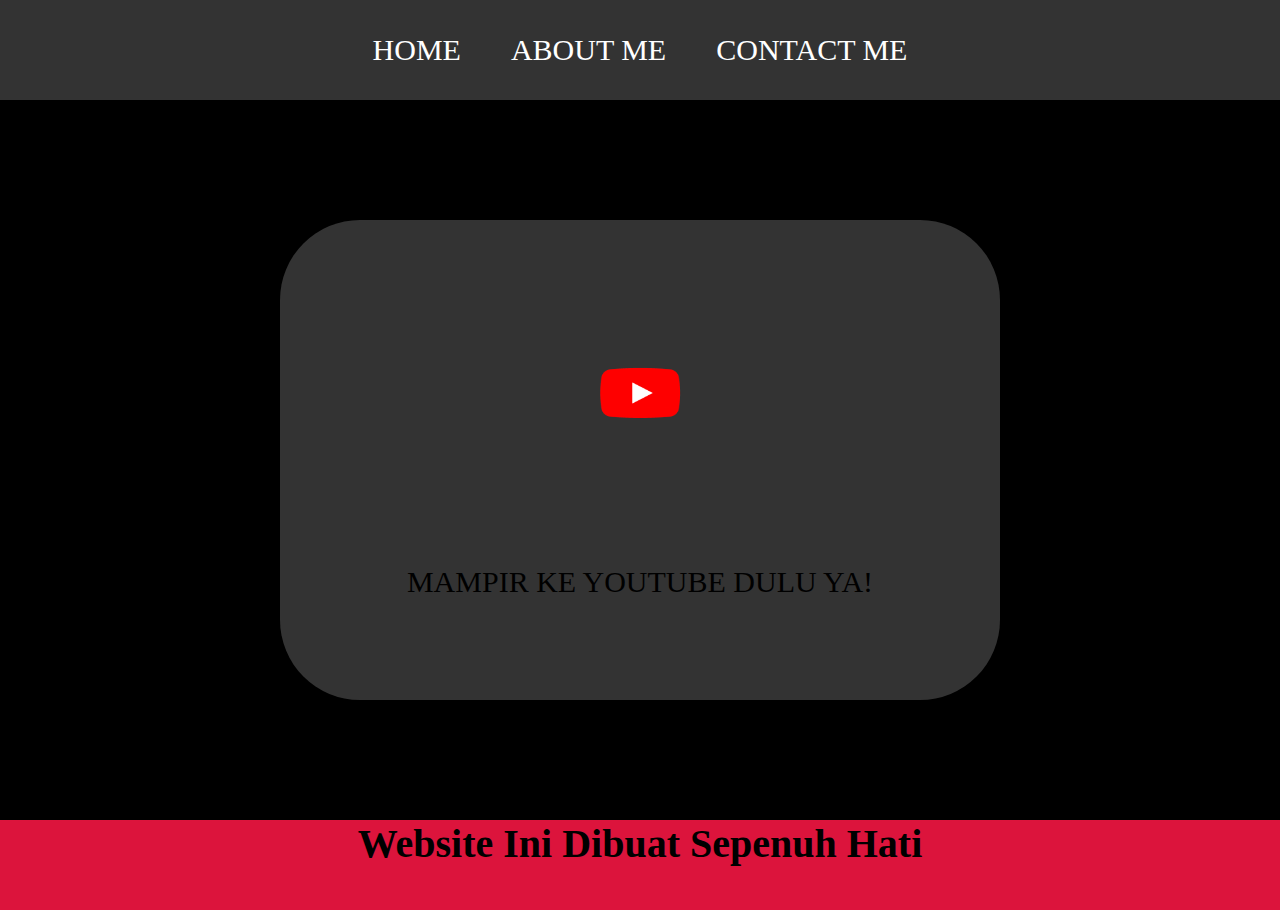
<file: index.html>
<html>
    <head>
        <title>WEB SAYA</title>
        <link rel="stylesheet" href="style.css" />
    </head>
    <body>
        <div class="container">
        <!-- NAVIGATION BAR -->
        <div class="container-navbar">
        <ul class="ul-navbar">
            <li class="li-navbar">
                <a href="#" class="a-navbar">HOME</a>
            </li>
            <li class="li-navbar">
                <a href="about.html"  class="a-navbar">ABOUT ME</a>
            </li>
            <li class="li-navbar">
                <a href="contact.html"  class="a-navbar">CONTACT ME</a>
            </li>
        </ul>
        </div>
        <!-- NAVIGATION BAR SELESAI -->

        <!-- CONTENT 1 -->
        <div class="container-content">
            <a href="https://www.youtube.com/channel/UCp4xgOh2s9g77CSb5OTC58g"
                class="a-content">
                <img src="R.png" class="img-content" />
                <p>MAMPIR KE YOUTUBE DULU YA!</p>
            </a>
        </div>
        <!-- CONTENT 1 END -->

        <!-- FOOTER -->
        <div class="container-footer">
        <h1 class="h1-footer">Website Ini Dibuat Sepenuh Hati</h1>
    </div>
        <!-- FOOTER END  -->
        </div>
    </body>
</html>
</file>
<file: style.css>
*,
html {
    margin: 0;
    padding: 0;
}

.container {
    height: auto;
}

.container-navbar {
    background-color: #333 ;
    width: 100%;
    height: 100px;
}

.ul-navbar {
display: flex;
height: 100px;
justify-content: center;
align-items: center;
}

.li-navbar {
list-style-type: none;
padding: 20px;
margin: 5px;
color: white;
font-size: 30px;
}

.li-navbar:hover {
    background-color: tomato;
    transition: .5s ease-in-out;
    transition-delay: .5s;
    border-radius: 8px;
}

.a-navbar {
    color: white;
    text-decoration: none;
}
.container-content {

    background-color: black;
    display: flex;
    justify-content: center;
    align-items: center;
    height: 80vh;
}

.img-content {
    width: 30%;
    height: 30%;
}

.container-footer {
    height: 10vh;
    background-color: crimson;
    display: flex;
    justify-content: center;
    justify-content: center;
}

.h1-footer {
    font-size: 40px;
}

.a-content {
    background-color: #333;
    color: black;
    text-decoration: none;
    font-size: 30px;
    width: 720px;
    height: 480px;
    display: flex;
    flex-direction: column;
    justify-content: space-evenly;
    align-items: center;
    border-radius: 80px;
}
</file>
